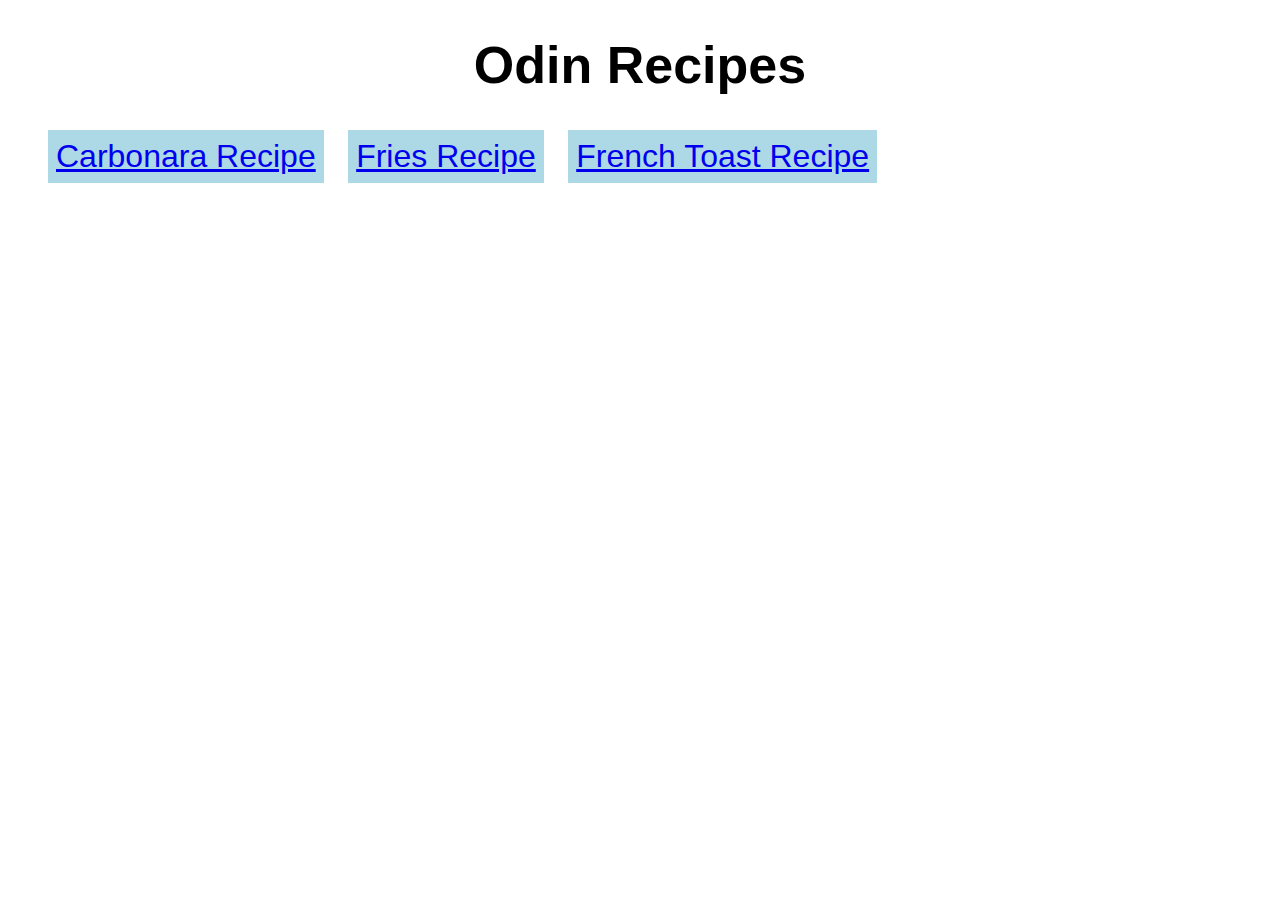
<file: index.html>
<!DOCTYPE html>
<html lang="en">
  <head>
    <meta charset="utf-8">
    <title>Odin Recipes</title>
    <link rel="stylesheet" href="./styles/index.css">
  </head>
  <body>
    <h1>Odin Recipes</h1>
    <ul>
      <li><a href="./recipes/carbonara.html">Carbonara Recipe</a></li>
      <li><a href="./recipes/fries.html">Fries Recipe</a></li>
      <li><a href="./recipes/frenchtoast.html">French Toast Recipe</a></li>
    </ul>
  </body>
</html>
</file>
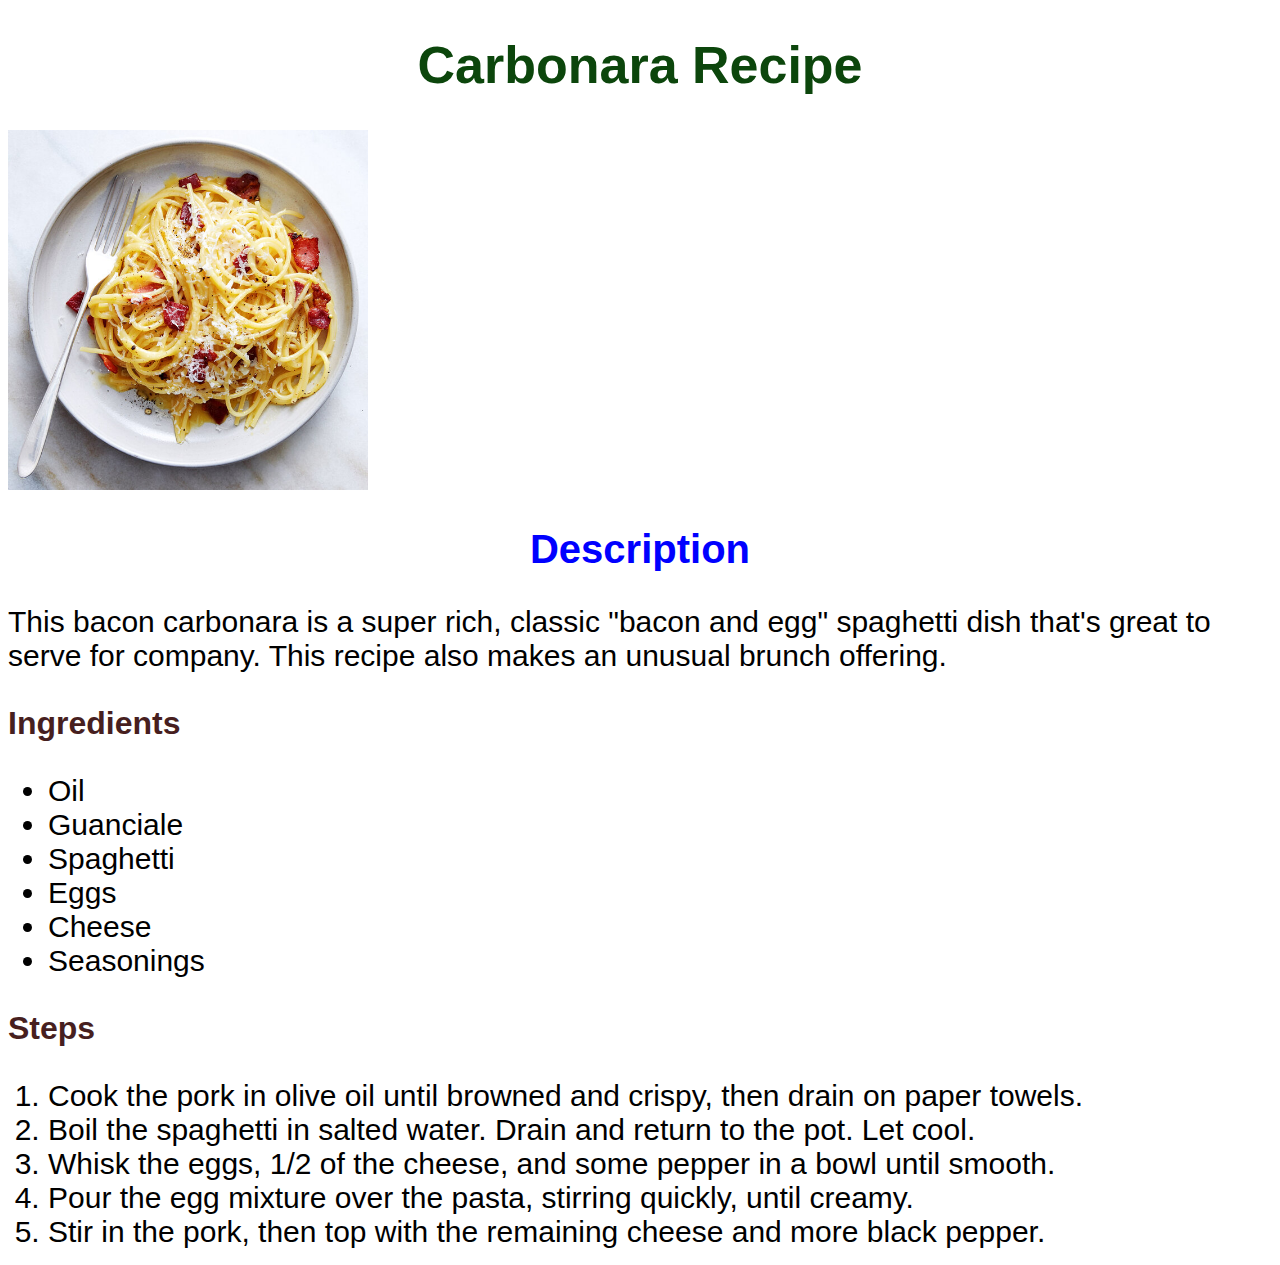
<file: recipes/carbonara.html>
<!DOCTYPE html>
<html lang="en">
  <head>
    <meta charset="utf-8">
    <title>Carbonara Recipe</title>
    <link rel="stylesheet" href="../styles/recipe.css">
  </head>
  <body>
    <h1>Carbonara Recipe</h1>
    <img src="../images/carbonara.jpg" alt="A cooked carbonara." height="360">
    <h2>Description</h2>
    <p>This bacon carbonara is a super rich, classic "bacon and egg" spaghetti dish that's great to serve for company. This recipe also makes an unusual brunch offering.</p>
    <h3>Ingredients</h3>
    <ul>
      <li>Oil</li>
      <li>Guanciale</li>
      <li>Spaghetti</li>
      <li>Eggs</li>
      <li>Cheese</li>
      <li>Seasonings</li>
    </ul>
    <h3>Steps</h3>
    <ol>
      <li>Cook the pork in olive oil until browned and crispy, then drain on paper towels.</li>
      <li>Boil the spaghetti in salted water. Drain and return to the pot. Let cool.</li>
      <li>Whisk the eggs, 1/2 of the cheese, and some pepper in a bowl until smooth.</li>
      <li>Pour the egg mixture over the pasta, stirring quickly, until creamy.</li>
      <li>Stir in the pork, then top with the remaining cheese and more black pepper.</li>
    </ol>
  </body>
</html>
</file>
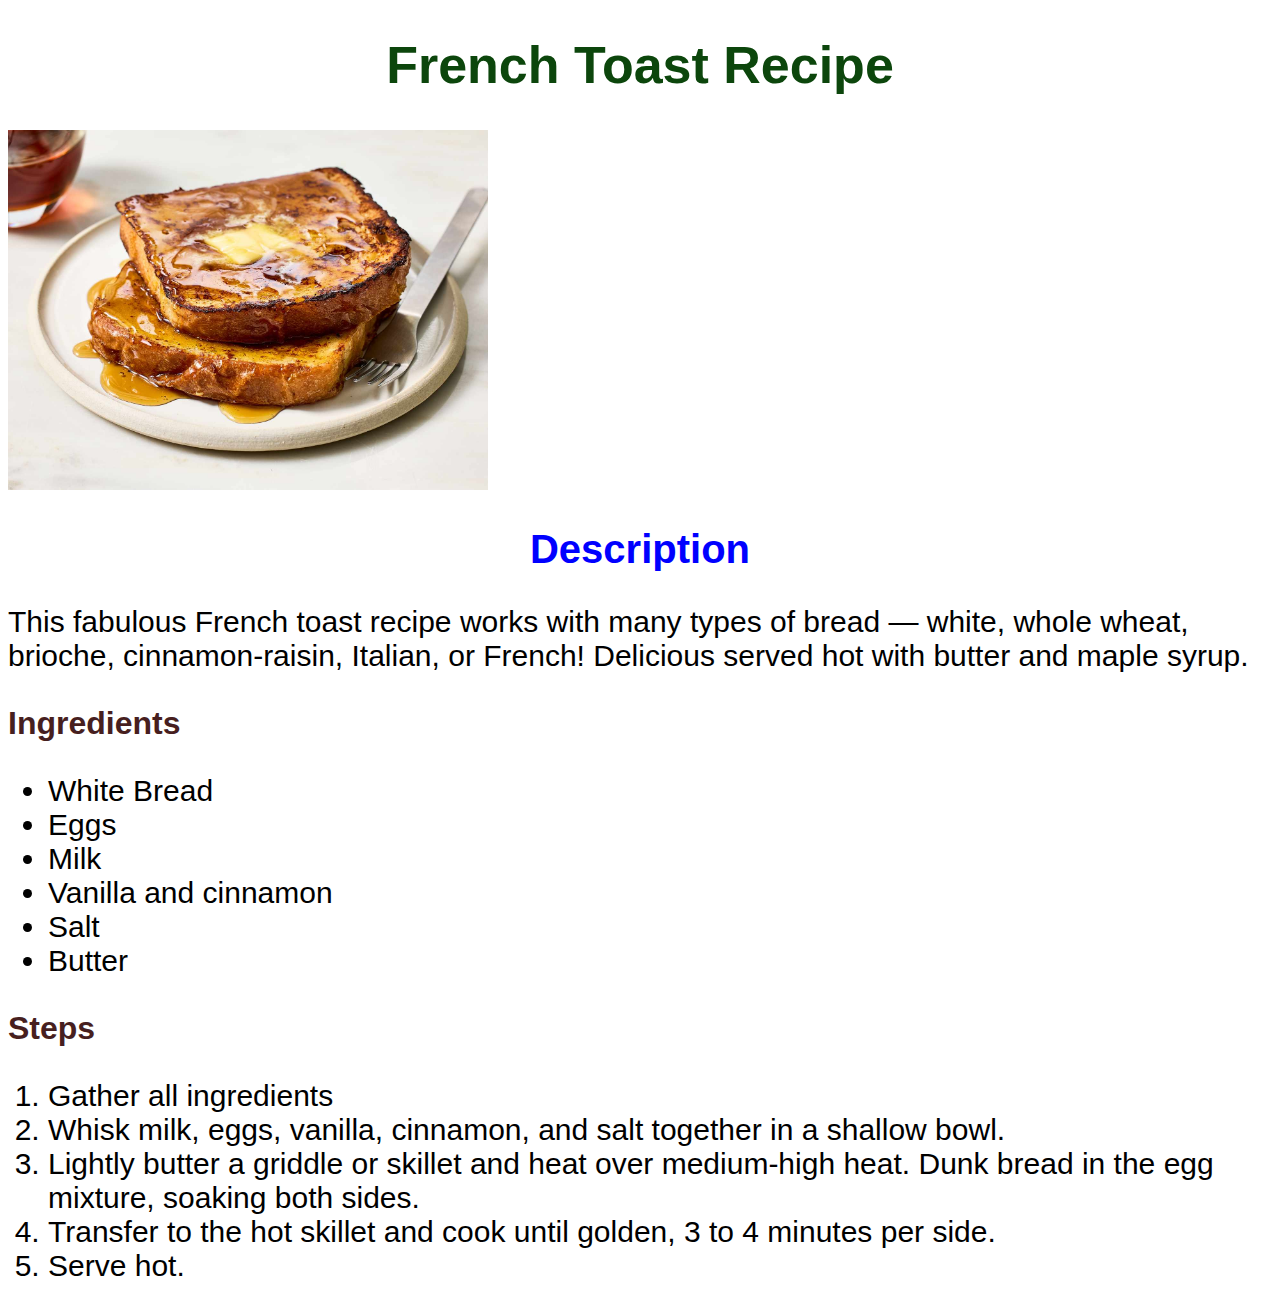
<file: recipes/frenchtoast.html>
<!DOCTYPE html>
<html lang="en">
  <head>
    <meta charset="utf-8">
    <title>French Toast Recipe</title>
    <link rel="stylesheet" href="../styles/recipe.css">
  </head>
  <body>
    <h1>French Toast Recipe</h1>
    <img src="../images/frenchtoast.jpg" alt="A french toast with maple syrup." height="360">
    <h2>Description</h2>
    <p>This fabulous French toast recipe works with many types of bread — white, whole wheat, brioche, cinnamon-raisin, Italian, or French! Delicious served hot with butter and maple syrup.</p>
    <h3>Ingredients</h3>
    <ul>
      <li>White Bread</li>
      <li>Eggs</li>
      <li>Milk</li>
      <li>Vanilla and cinnamon</li>
      <li>Salt</li>
      <li>Butter</li>
    </ul>
    <h3>Steps</h3>
    <ol>
      <li>Gather all ingredients</li>
      <li>Whisk milk, eggs, vanilla, cinnamon, and salt together in a shallow bowl.</li>
      <li>Lightly butter a griddle or skillet and heat over medium-high heat. Dunk bread in the egg mixture, soaking both sides.</li>
      <li>Transfer to the hot skillet and cook until golden, 3 to 4 minutes per side.</li>
      <li>Serve hot.</li>
    </ol>
  </body>
</html>
</file>
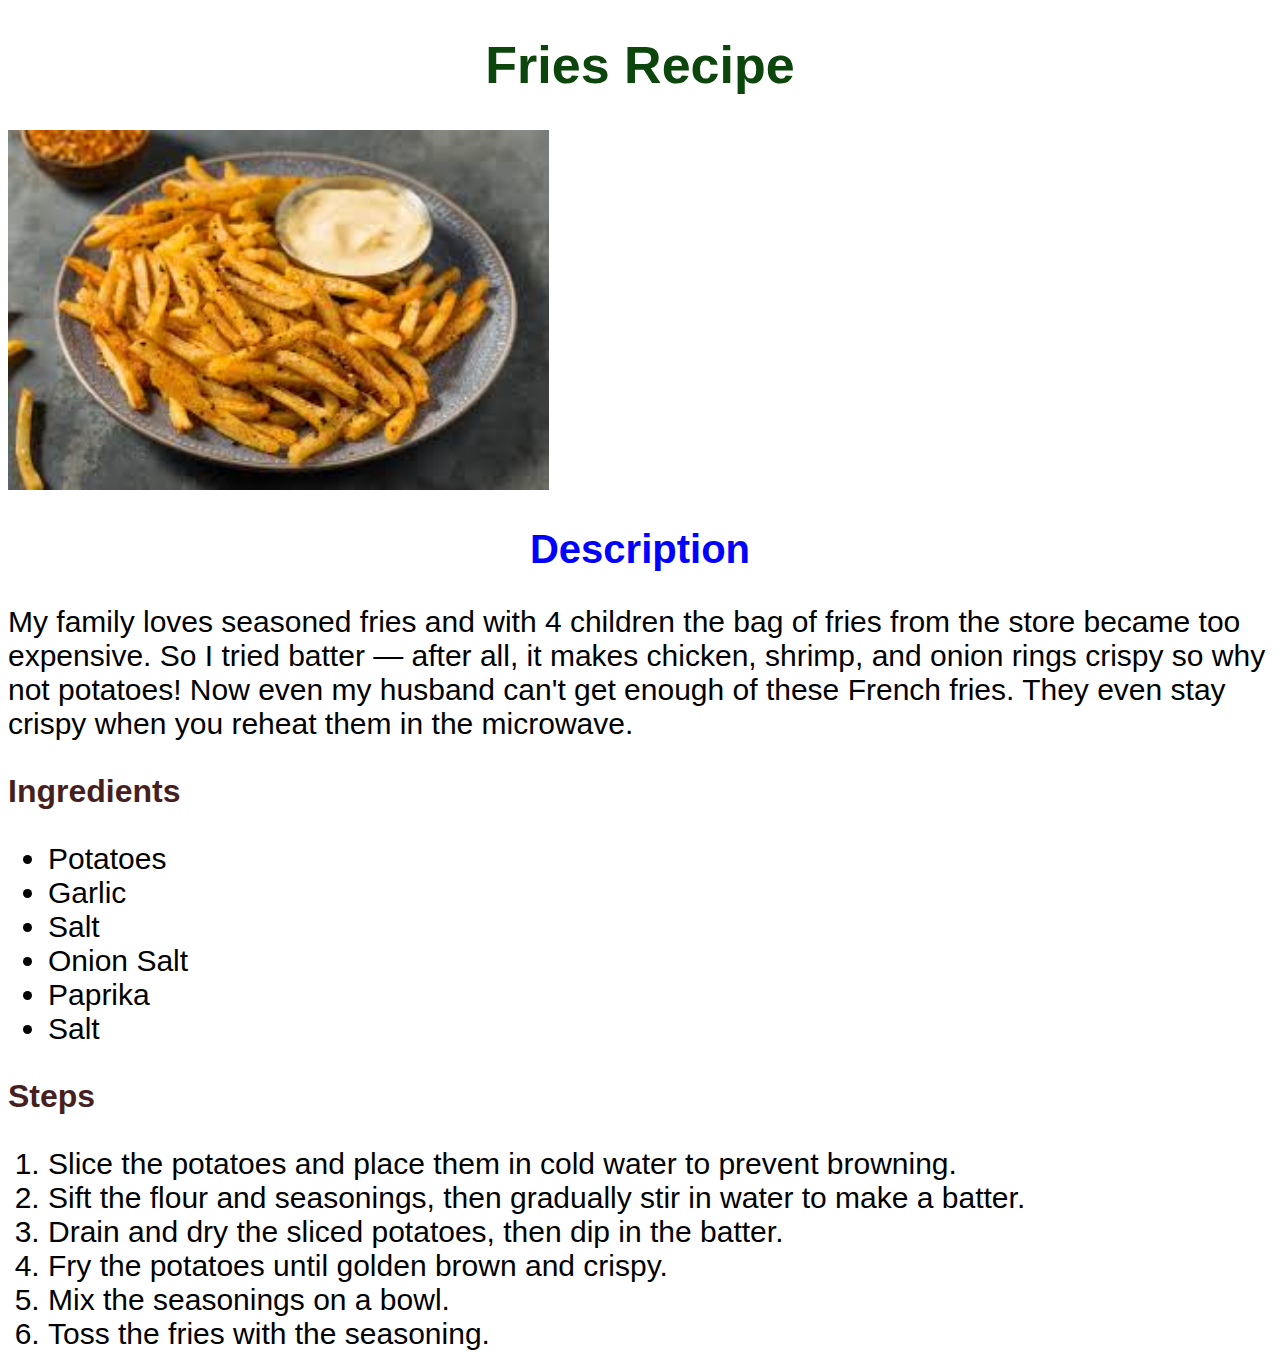
<file: recipes/fries.html>
<!DOCTYPE html>
<html lang="en">
  <head>
    <meta charset="utf-8">
    <title>Fries Recipe</title>
    <link rel="stylesheet" href="../styles/recipe.css">
  </head>
  <body>
    <h1>Fries Recipe</h1>
    <img src="../images/fries.jpg" alt="A bucket of fries" height="360">
    <h2>Description</h2>
    <p>My family loves seasoned fries and with 4 children the bag of fries from the store became too expensive. So I tried batter — after all, it makes chicken, shrimp, and onion rings crispy so why not potatoes! Now even my husband can't get enough of these French fries. They even stay crispy when you reheat them in the microwave.</p>
    <h3>Ingredients</h3>
    <ul>
      <li>Potatoes</li>
      <li>Garlic</li>
      <li>Salt</li>
      <li>Onion Salt</li>
      <li>Paprika</li>
      <li>Salt</li>
    </ul>
    <h3>Steps</h3>
    <ol>
      <li>Slice the potatoes and place them in cold water to prevent browning.</li>
      <li>Sift the flour and seasonings, then gradually stir in water to make a batter.</li>
      <li>Drain and dry the sliced potatoes, then dip in the batter. </li>
      <li>Fry the potatoes until golden brown and crispy. </li>
      <li>Mix the seasonings on a bowl.</li>
      <li>Toss the fries with the seasoning.</li>
    </ol>
  </body>
</html>
</file>
<file: styles/index.css>
* {
  font-family: 'Georgia', 'Arial', sans-serif;
}
h1 {
  font-size: 52px;
  text-align: center;
}
ul li {
  font-size: 32px;
  display: inline-block;
  margin-right: 20px;
  background-color: lightblue;
  padding: 8px;
}
</file>
<file: styles/recipe.css>
* {
  font-family: 'Georgia', 'Arial', sans-serif;
}
h1 {
  font-size: 52px;
  text-align: center;
  color: rgb(12, 70, 12);
}
h2 {
  font-size: 40px;
  color: blue;
  text-align: center;
}
h3 {
  color: hsl(0, 39%, 20%);
  font-size: 32px;
}
p, li {
  font-size: 30px;
}
</file>
